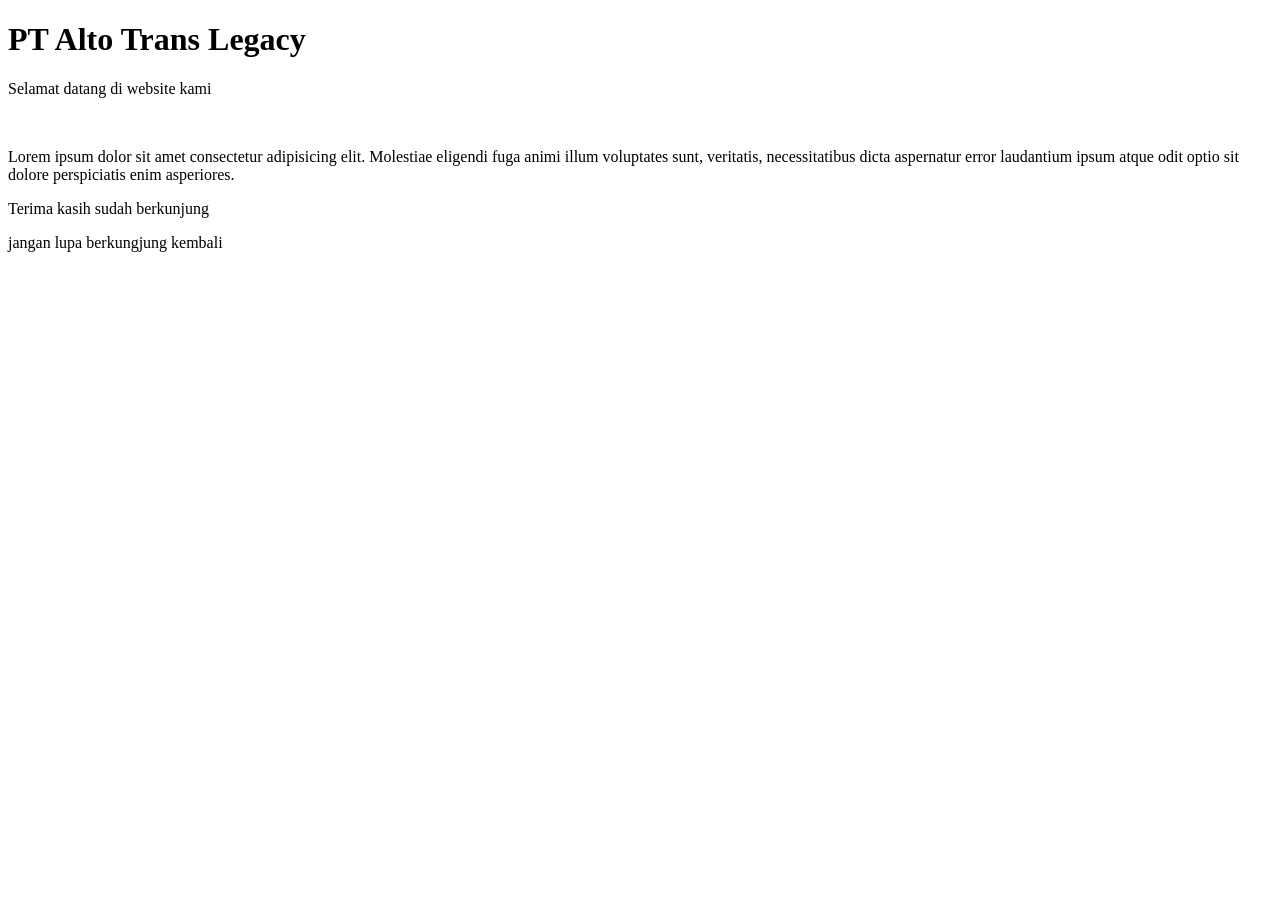
<file: index.html>
<!DOCTYPE html>
<html lang="en">
<head>
    <meta charset="UTF-8">
    <meta name="viewport" content="width=device-width, initial-scale=1.0">
    <title>Halaman HTML</title>
</head>
<body>
    <h1>PT Alto Trans Legacy</h1>
    <p>Selamat datang di website kami</p><br>
    <p>Lorem ipsum dolor sit amet consectetur adipisicing elit. Molestiae eligendi fuga animi illum voluptates sunt, veritatis, necessitatibus dicta aspernatur error laudantium ipsum atque odit optio sit dolore perspiciatis enim asperiores.</p>
    <footer>Terima kasih sudah berkunjung</footer>
    <p>jangan lupa berkungjung kembali</p>
</body>
</html>
</file>
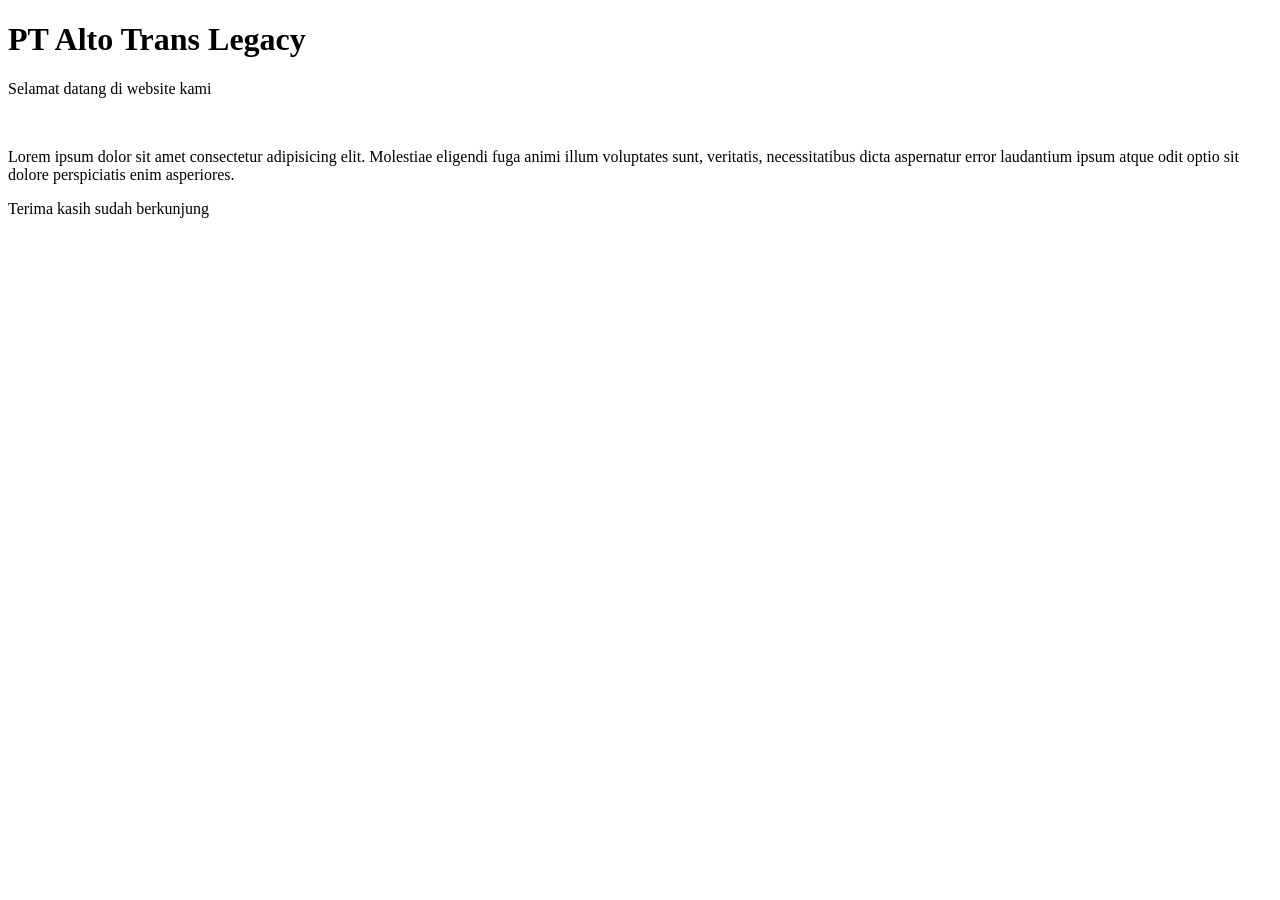
<file: javascript/gif.html>
<!DOCTYPE html>
<html lang="en">
<head>
    <meta charset="UTF-8">
    <meta name="viewport" content="width=device-width, initial-scale=1.0">
    <title>Halaman HTML</title>
</head>
<body>
    <h1>PT Alto Trans Legacy</h1>
    <p>Selamat datang di website kami</p><br>
    <p>Lorem ipsum dolor sit amet consectetur adipisicing elit. Molestiae eligendi fuga animi illum voluptates sunt, veritatis, necessitatibus dicta aspernatur error laudantium ipsum atque odit optio sit dolore perspiciatis enim asperiores.</p>
    <footer>Terima kasih sudah berkunjung</footer>
</body>
</html>
</file>
